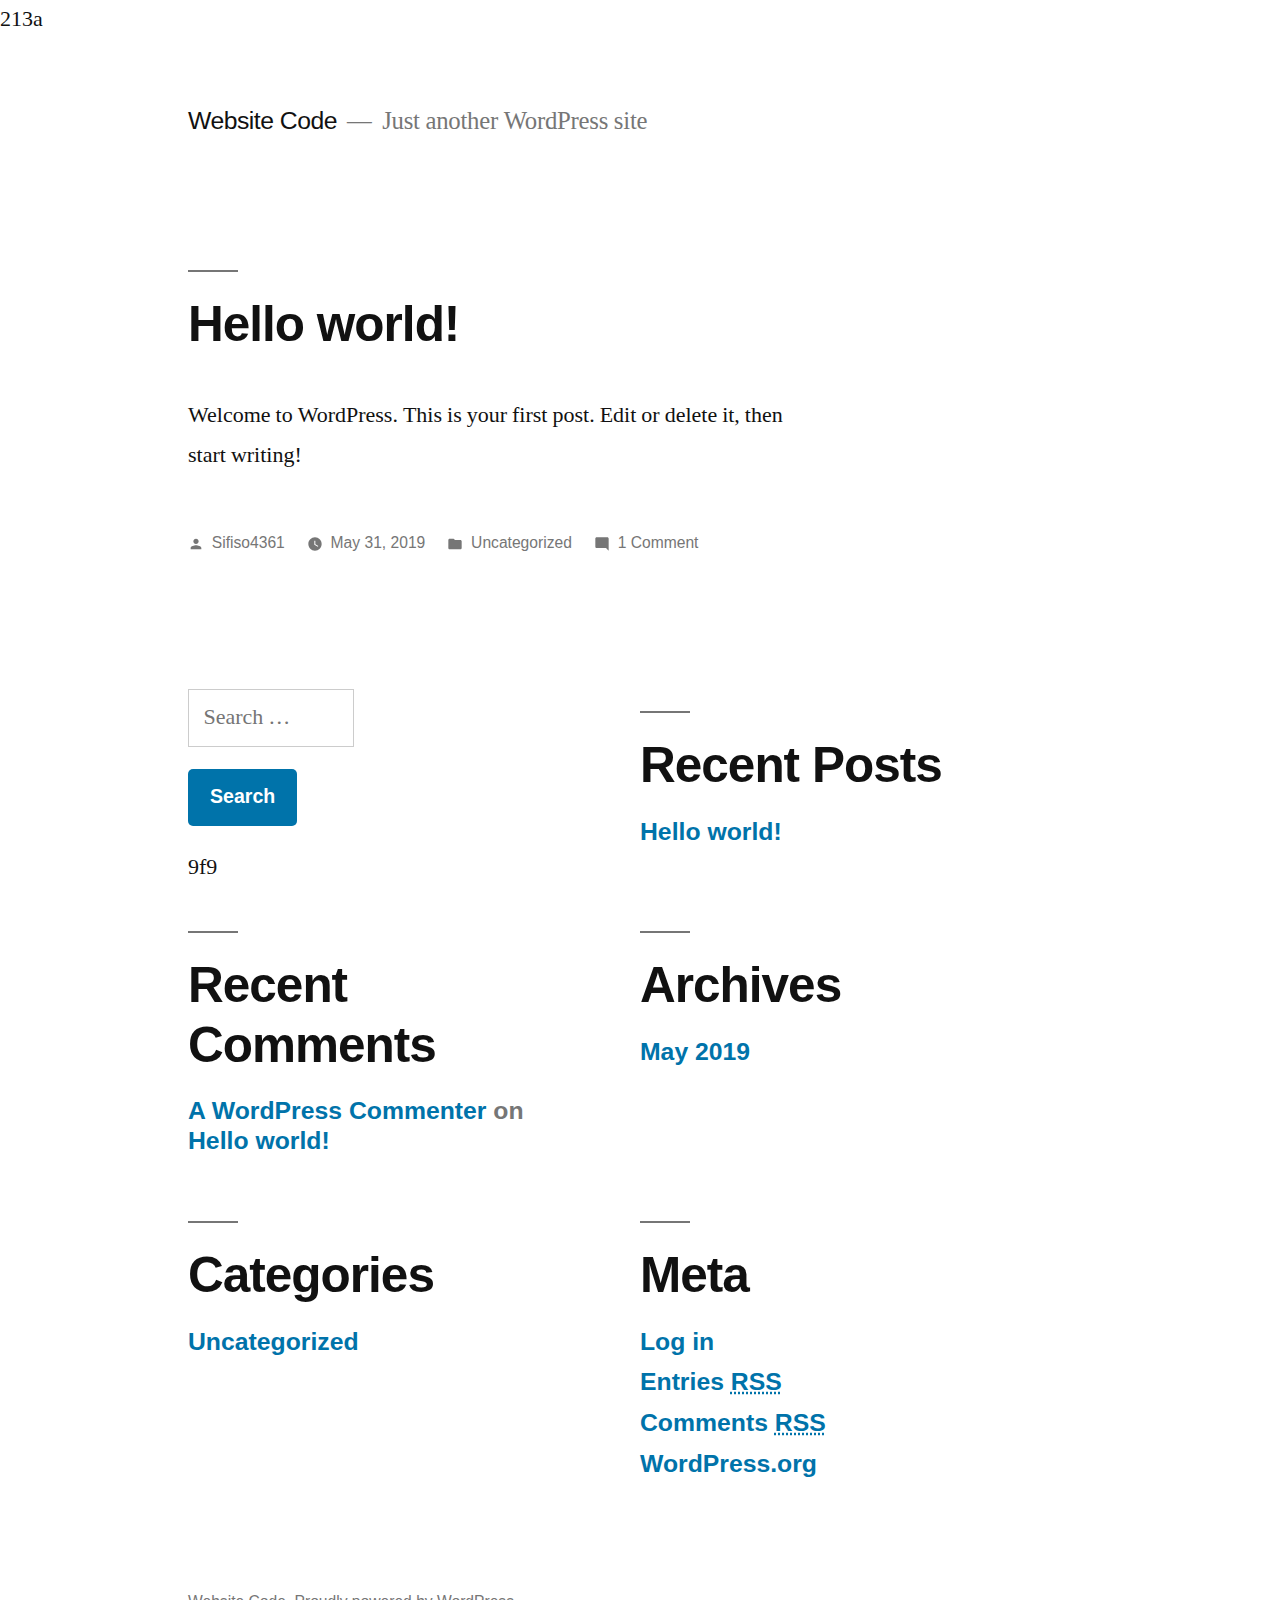
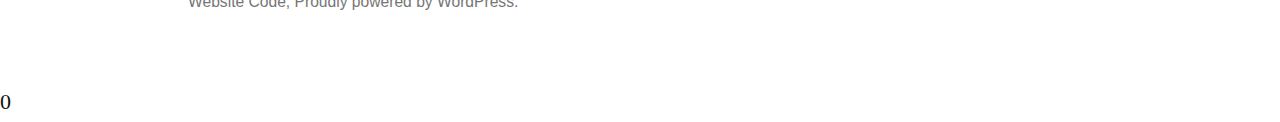
<file: index.html>
213a
<!doctype html>
<html lang="en-US">
<head>
	<meta charset="UTF-8" />
	<meta name="viewport" content="width=device-width, initial-scale=1" />
	<link rel="profile" href="https://gmpg.org/xfn/11" />
	<title>Website Code &#8211; Just another WordPress site</title>
<link rel='dns-prefetch' href='//s.w.org' />
<link rel="alternate" type="application/rss+xml" title="Website Code &raquo; Feed" href="https://sifiso4361.github.io/WebsiteCode/feed/" />
<link rel="alternate" type="application/rss+xml" title="Website Code &raquo; Comments Feed" href="https://sifiso4361.github.io/WebsiteCode/comments/feed/" />
		<script type="text/javascript">
			window._wpemojiSettings = {"baseUrl":"https:\/\/s.w.org\/images\/core\/emoji\/12.0.0-1\/72x72\/","ext":".png","svgUrl":"https:\/\/s.w.org\/images\/core\/emoji\/12.0.0-1\/svg\/","svgExt":".svg","source":{"concatemoji":"https:\/\/sifiso4361.github.io\/WebsiteCode\/wp-includes\/js\/wp-emoji-release.min.js?ver=5.2.1"}};
			!function(a,b,c){function d(a,b){var c=String.fromCharCode;l.clearRect(0,0,k.width,k.height),l.fillText(c.apply(this,a),0,0);var d=k.toDataURL();l.clearRect(0,0,k.width,k.height),l.fillText(c.apply(this,b),0,0);var e=k.toDataURL();return d===e}function e(a){var b;if(!l||!l.fillText)return!1;switch(l.textBaseline="top",l.font="600 32px Arial",a){case"flag":return!(b=d([55356,56826,55356,56819],[55356,56826,8203,55356,56819]))&&(b=d([55356,57332,56128,56423,56128,56418,56128,56421,56128,56430,56128,56423,56128,56447],[55356,57332,8203,56128,56423,8203,56128,56418,8203,56128,56421,8203,56128,56430,8203,56128,56423,8203,56128,56447]),!b);case"emoji":return b=d([55357,56424,55356,57342,8205,55358,56605,8205,55357,56424,55356,57340],[55357,56424,55356,57342,8203,55358,56605,8203,55357,56424,55356,57340]),!b}return!1}function f(a){var c=b.createElement("script");c.src=a,c.defer=c.type="text/javascript",b.getElementsByTagName("head")[0].appendChild(c)}var g,h,i,j,k=b.createElement("canvas"),l=k.getContext&&k.getContext("2d");for(j=Array("flag","emoji"),c.supports={everything:!0,everythingExceptFlag:!0},i=0;i<j.length;i++)c.supports[j[i]]=e(j[i]),c.supports.everything=c.supports.everything&&c.supports[j[i]],"flag"!==j[i]&&(c.supports.everythingExceptFlag=c.supports.everythingExceptFlag&&c.supports[j[i]]);c.supports.everythingExceptFlag=c.supports.everythingExceptFlag&&!c.supports.flag,c.DOMReady=!1,c.readyCallback=function(){c.DOMReady=!0},c.supports.everything||(h=function(){c.readyCallback()},b.addEventListener?(b.addEventListener("DOMContentLoaded",h,!1),a.addEventListener("load",h,!1)):(a.attachEvent("onload",h),b.attachEvent("onreadystatechange",function(){"complete"===b.readyState&&c.readyCallback()})),g=c.source||{},g.concatemoji?f(g.concatemoji):g.wpemoji&&g.twemoji&&(f(g.twemoji),f(g.wpemoji)))}(window,document,window._wpemojiSettings);
		</script>
		<style type="text/css">
img.wp-smiley,
img.emoji {
	display: inline !important;
	border: none !important;
	box-shadow: none !important;
	height: 1em !important;
	width: 1em !important;
	margin: 0 .07em !important;
	vertical-align: -0.1em !important;
	background: none !important;
	padding: 0 !important;
}
</style>
	<link rel='stylesheet' id='wp-block-library-css'  href='https://sifiso4361.github.io/WebsiteCode/wp-includes/css/dist/block-library/style.min.css?ver=5.2.1' type='text/css' media='all' />
<link rel='stylesheet' id='wp-block-library-theme-css'  href='https://sifiso4361.github.io/WebsiteCode/wp-includes/css/dist/block-library/theme.min.css?ver=5.2.1' type='text/css' media='all' />
<link rel='stylesheet' id='twentynineteen-style-css'  href='https://sifiso4361.github.io/WebsiteCode/wp-content/themes/twentynineteen/style.css?ver=1.4' type='text/css' media='all' />
<link rel='stylesheet' id='twentynineteen-print-style-css'  href='https://sifiso4361.github.io/WebsiteCode/wp-content/themes/twentynineteen/print.css?ver=1.4' type='text/css' media='print' />
<link rel='https://api.w.org/' href='https://sifiso4361.github.io/WebsiteCode/wp-json/' />
<link rel="EditURI" type="application/rsd+xml" title="RSD" href="https://sifiso4361.github.io/WebsiteCode/xmlrpc.php?rsd" />
<link rel="wlwmanifest" type="application/wlwmanifest+xml" href="https://sifiso4361.github.io/WebsiteCode/wp-includes/wlwmanifest.xml" /> 
<meta name="generator" content="WordPress 5.2.1" />
		<style type="text/css">.recentcomments a{display:inline !important;padding:0 !important;margin:0 !important;}</style>
		</head>

<body class="home blog wp-embed-responsive hfeed image-filters-enabled">
<div id="page" class="site">
	<a class="skip-link screen-reader-text" href="#content">Skip to content</a>

		<header id="masthead" class="site-header">

			<div class="site-branding-container">
				<div class="site-branding">

								<h1 class="site-title"><a href="https://sifiso4361.github.io/WebsiteCode/" rel="home">Website Code</a></h1>
			
				<p class="site-description">
				Just another WordPress site			</p>
			</div><!-- .site-branding -->
			</div><!-- .site-branding-container -->

					</header><!-- #masthead -->

	<div id="content" class="site-content">

	<section id="primary" class="content-area">
		<main id="main" class="site-main">

		
<article id="post-1" class="post-1 post type-post status-publish format-standard hentry category-uncategorized entry">
	<header class="entry-header">
		<h2 class="entry-title"><a href="https://sifiso4361.github.io/WebsiteCode/2019/05/31/hello-world/" rel="bookmark">Hello world!</a></h2>	</header><!-- .entry-header -->

	
	<div class="entry-content">
		
<p>Welcome to WordPress. This is your first post. Edit or delete it, then start writing!</p>
	</div><!-- .entry-content -->

	<footer class="entry-footer">
		<span class="byline"><svg class="svg-icon" width="16" height="16" aria-hidden="true" role="img" focusable="false" viewbox="0 0 24 24" version="1.1" xmlns="http://www.w3.org/2000/svg" xmlns:xlink="http://www.w3.org/1999/xlink"><path d="M12 12c2.21 0 4-1.79 4-4s-1.79-4-4-4-4 1.79-4 4 1.79 4 4 4zm0 2c-2.67 0-8 1.34-8 4v2h16v-2c0-2.66-5.33-4-8-4z"></path><path d="M0 0h24v24H0z" fill="none"></path></svg><span class="screen-reader-text">Posted by</span><span class="author vcard"><a class="url fn n" href="https://sifiso4361.github.io/WebsiteCode/author/sifiso4361/">Sifiso4361</a></span></span><span class="posted-on"><svg class="svg-icon" width="16" height="16" aria-hidden="true" role="img" focusable="false" xmlns="http://www.w3.org/2000/svg" viewbox="0 0 24 24"><defs><path id="a" d="M0 0h24v24H0V0z"></path></defs><clippath id="b"><use xlink:href="#a" overflow="visible"></use></clippath><path clip-path="url(#b)" d="M12 2C6.5 2 2 6.5 2 12s4.5 10 10 10 10-4.5 10-10S17.5 2 12 2zm4.2 14.2L11 13V7h1.5v5.2l4.5 2.7-.8 1.3z"></path></svg><a href="https://sifiso4361.github.io/WebsiteCode/2019/05/31/hello-world/" rel="bookmark"><time class="entry-date published updated" datetime="2019-05-31T00:33:23+00:00">May 31, 2019</time></a></span><span class="cat-links"><svg class="svg-icon" width="16" height="16" aria-hidden="true" role="img" focusable="false" xmlns="http://www.w3.org/2000/svg" viewbox="0 0 24 24"><path d="M10 4H4c-1.1 0-1.99.9-1.99 2L2 18c0 1.1.9 2 2 2h16c1.1 0 2-.9 2-2V8c0-1.1-.9-2-2-2h-8l-2-2z"></path><path d="M0 0h24v24H0z" fill="none"></path></svg><span class="screen-reader-text">Posted in</span><a href="https://sifiso4361.github.io/WebsiteCode/category/uncategorized/" rel="category tag">Uncategorized</a></span><span class="comments-link"><svg class="svg-icon" width="16" height="16" aria-hidden="true" role="img" focusable="false" viewbox="0 0 24 24" version="1.1" xmlns="http://www.w3.org/2000/svg" xmlns:xlink="http://www.w3.org/1999/xlink"><path d="M21.99 4c0-1.1-.89-2-1.99-2H4c-1.1 0-2 .9-2 2v12c0 1.1.9 2 2 2h14l4 4-.01-18z"></path><path d="M0 0h24v24H0z" fill="none"></path></svg><a href="https://sifiso4361.github.io/WebsiteCode/2019/05/31/hello-world/#comments">1 Comment<span class="screen-reader-text"> on Hello world!</span></a></span>	</footer><!-- .entry-footer -->
</article><!-- #post-1 -->

		</main><!-- .site-main -->
	</section><!-- .content-area -->


	</div><!-- #content -->

	<footer id="colophon" class="site-footer">
		
	<aside class="widget-area" role="complementary" aria-label="Footer">
							<div class="widget-column footer-widget-1">
					<section id="search-2" class="widget widget_search"><form role="search" method="get" class="search-form" action="https://sifiso4361.github.io/WebsiteCode/">
				<label>
					<span class="screen-reader-text">Search for:</span>
					<input type="search" class="search-field" placeholder="Search &hellip;" value="" name="s" />
				</label>
				<input type="submit" class="search-submit" value="Search" />
			</form>
9f9
</section>		<section id="recent-posts-2" class="widget widget_recent_entries">		<h2 class="widget-title">Recent Posts</h2>		<ul>
											<li>
					<a href="https://sifiso4361.github.io/WebsiteCode/2019/05/31/hello-world/">Hello world!</a>
									</li>
					</ul>
		</section><section id="recent-comments-2" class="widget widget_recent_comments"><h2 class="widget-title">Recent Comments</h2><ul id="recentcomments"><li class="recentcomments"><span class="comment-author-link"><a href='https://wordpress.org/' rel='external nofollow' class='url'>A WordPress Commenter</a></span> on <a href="https://sifiso4361.github.io/WebsiteCode/2019/05/31/hello-world/#comment-1">Hello world!</a></li></ul></section><section id="archives-2" class="widget widget_archive"><h2 class="widget-title">Archives</h2>		<ul>
				<li><a href='https://sifiso4361.github.io/WebsiteCode/2019/05/'>May 2019</a></li>
		</ul>
			</section><section id="categories-2" class="widget widget_categories"><h2 class="widget-title">Categories</h2>		<ul>
				<li class="cat-item cat-item-1"><a href="https://sifiso4361.github.io/WebsiteCode/category/uncategorized/">Uncategorized</a>
</li>
		</ul>
			</section><section id="meta-2" class="widget widget_meta"><h2 class="widget-title">Meta</h2>			<ul>
						<li><a href="https://sifiso4361.github.io/WebsiteCode/wp-login.php">Log in</a></li>
			<li><a href="https://sifiso4361.github.io/WebsiteCode/feed/">Entries <abbr title="Really Simple Syndication">RSS</abbr></a></li>
			<li><a href="https://sifiso4361.github.io/WebsiteCode/comments/feed/">Comments <abbr title="Really Simple Syndication">RSS</abbr></a></li>
			<li><a href="https://wordpress.org/" title="Powered by WordPress, state-of-the-art semantic personal publishing platform.">WordPress.org</a></li>			</ul>
			</section>					</div>
					</aside><!-- .widget-area -->

		<div class="site-info">
										<a class="site-name" href="https://sifiso4361.github.io/WebsiteCode/" rel="home">Website Code</a>,
						<a href="https://wordpress.org/" class="imprint">
				Proudly powered by WordPress.			</a>
								</div><!-- .site-info -->
	</footer><!-- #colophon -->

</div><!-- #page -->

<script type='text/javascript' src='https://sifiso4361.github.io/WebsiteCode/wp-includes/js/wp-embed.min.js?ver=5.2.1'></script>
	<script>
	/(trident|msie)/i.test(navigator.userAgent)&&document.getElementById&&window.addEventListener&&window.addEventListener("hashchange",function(){var t,e=location.hash.substring(1);/^[A-z0-9_-]+$/.test(e)&&(t=document.getElementById(e))&&(/^(?:a|select|input|button|textarea)$/i.test(t.tagName)||(t.tabIndex=-1),t.focus())},!1);
	</script>
	
</body>
</html>

0
</file>
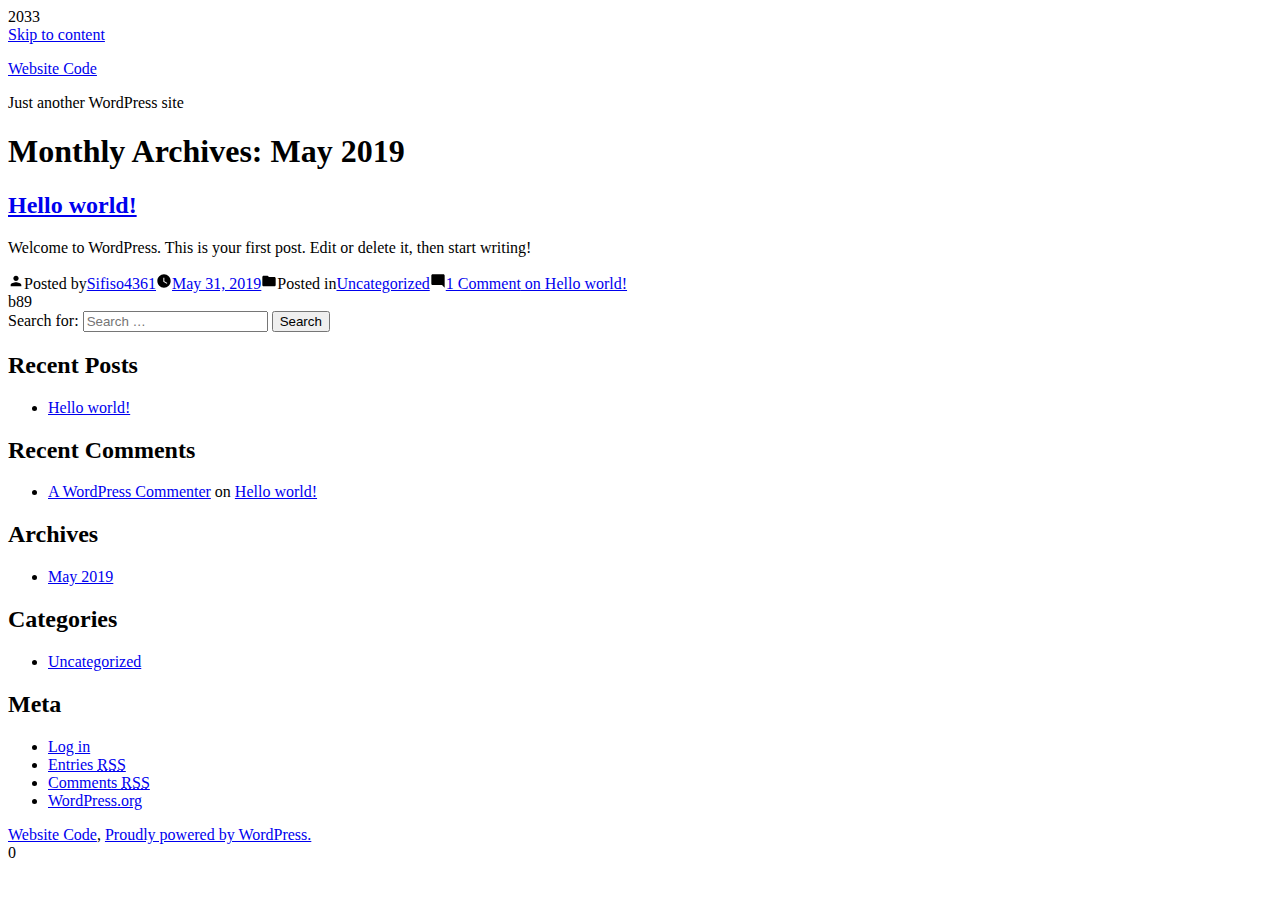
<file: 2019/05/index.html>
2033
<!doctype html>
<html lang="en-US">
<head>
	<meta charset="UTF-8" />
	<meta name="viewport" content="width=device-width, initial-scale=1" />
	<link rel="profile" href="https://gmpg.org/xfn/11" />
	<title>May 2019 &#8211; Website Code</title>
<link rel='dns-prefetch' href='//s.w.org' />
<link rel="alternate" type="application/rss+xml" title="Website Code &raquo; Feed" href="http://localhost/https:/sifiso4361.github.io/WebsiteCode/feed/" />
<link rel="alternate" type="application/rss+xml" title="Website Code &raquo; Comments Feed" href="http://localhost/https:/sifiso4361.github.io/WebsiteCode/comments/feed/" />
		<script type="text/javascript">
			window._wpemojiSettings = {"baseUrl":"https:\/\/s.w.org\/images\/core\/emoji\/12.0.0-1\/72x72\/","ext":".png","svgUrl":"https:\/\/s.w.org\/images\/core\/emoji\/12.0.0-1\/svg\/","svgExt":".svg","source":{"concatemoji":"\/wp-includes\/js\/wp-emoji-release.min.js?ver=5.2.1"}};
			!function(a,b,c){function d(a,b){var c=String.fromCharCode;l.clearRect(0,0,k.width,k.height),l.fillText(c.apply(this,a),0,0);var d=k.toDataURL();l.clearRect(0,0,k.width,k.height),l.fillText(c.apply(this,b),0,0);var e=k.toDataURL();return d===e}function e(a){var b;if(!l||!l.fillText)return!1;switch(l.textBaseline="top",l.font="600 32px Arial",a){case"flag":return!(b=d([55356,56826,55356,56819],[55356,56826,8203,55356,56819]))&&(b=d([55356,57332,56128,56423,56128,56418,56128,56421,56128,56430,56128,56423,56128,56447],[55356,57332,8203,56128,56423,8203,56128,56418,8203,56128,56421,8203,56128,56430,8203,56128,56423,8203,56128,56447]),!b);case"emoji":return b=d([55357,56424,55356,57342,8205,55358,56605,8205,55357,56424,55356,57340],[55357,56424,55356,57342,8203,55358,56605,8203,55357,56424,55356,57340]),!b}return!1}function f(a){var c=b.createElement("script");c.src=a,c.defer=c.type="text/javascript",b.getElementsByTagName("head")[0].appendChild(c)}var g,h,i,j,k=b.createElement("canvas"),l=k.getContext&&k.getContext("2d");for(j=Array("flag","emoji"),c.supports={everything:!0,everythingExceptFlag:!0},i=0;i<j.length;i++)c.supports[j[i]]=e(j[i]),c.supports.everything=c.supports.everything&&c.supports[j[i]],"flag"!==j[i]&&(c.supports.everythingExceptFlag=c.supports.everythingExceptFlag&&c.supports[j[i]]);c.supports.everythingExceptFlag=c.supports.everythingExceptFlag&&!c.supports.flag,c.DOMReady=!1,c.readyCallback=function(){c.DOMReady=!0},c.supports.everything||(h=function(){c.readyCallback()},b.addEventListener?(b.addEventListener("DOMContentLoaded",h,!1),a.addEventListener("load",h,!1)):(a.attachEvent("onload",h),b.attachEvent("onreadystatechange",function(){"complete"===b.readyState&&c.readyCallback()})),g=c.source||{},g.concatemoji?f(g.concatemoji):g.wpemoji&&g.twemoji&&(f(g.twemoji),f(g.wpemoji)))}(window,document,window._wpemojiSettings);
		</script>
		<style type="text/css">
img.wp-smiley,
img.emoji {
	display: inline !important;
	border: none !important;
	box-shadow: none !important;
	height: 1em !important;
	width: 1em !important;
	margin: 0 .07em !important;
	vertical-align: -0.1em !important;
	background: none !important;
	padding: 0 !important;
}
</style>
	<link rel='stylesheet' id='wp-block-library-css'  href='http://localhost/https:/sifiso4361.github.io/WebsiteCode/wp-includes/css/dist/block-library/style.min.css?ver=5.2.1' type='text/css' media='all' />
<link rel='stylesheet' id='wp-block-library-theme-css'  href='http://localhost/https:/sifiso4361.github.io/WebsiteCode/wp-includes/css/dist/block-library/theme.min.css?ver=5.2.1' type='text/css' media='all' />
<link rel='stylesheet' id='twentynineteen-style-css'  href='http://localhost/https:/sifiso4361.github.io/WebsiteCode/wp-content/themes/twentynineteen/style.css?ver=1.4' type='text/css' media='all' />
<link rel='stylesheet' id='twentynineteen-print-style-css'  href='http://localhost/https:/sifiso4361.github.io/WebsiteCode/wp-content/themes/twentynineteen/print.css?ver=1.4' type='text/css' media='print' />
<link rel='https://api.w.org/' href='http://localhost/https:/sifiso4361.github.io/WebsiteCode/wp-json/' />
<link rel="EditURI" type="application/rsd+xml" title="RSD" href="http://localhost/https:/sifiso4361.github.io/WebsiteCode/xmlrpc.php?rsd" />
<link rel="wlwmanifest" type="application/wlwmanifest+xml" href="http://localhost/https:/sifiso4361.github.io/WebsiteCode/wp-includes/wlwmanifest.xml" /> 
<meta name="generator" content="WordPress 5.2.1" />
		<style type="text/css">.recentcomments a{display:inline !important;padding:0 !important;margin:0 !important;}</style>
		</head>

<body class="archive date wp-embed-responsive hfeed image-filters-enabled">
<div id="page" class="site">
	<a class="skip-link screen-reader-text" href="#content">Skip to content</a>

		<header id="masthead" class="site-header">

			<div class="site-branding-container">
				<div class="site-branding">

								<p class="site-title"><a href="http://localhost/https:/sifiso4361.github.io/WebsiteCode/" rel="home">Website Code</a></p>
			
				<p class="site-description">
				Just another WordPress site			</p>
			</div><!-- .site-branding -->
			</div><!-- .site-branding-container -->

					</header><!-- #masthead -->

	<div id="content" class="site-content">

	<section id="primary" class="content-area">
		<main id="main" class="site-main">

		
			<header class="page-header">
				<h1 class="page-title">Monthly Archives: <span class="page-description">May 2019</span></h1>			</header><!-- .page-header -->

			
<article id="post-1" class="post-1 post type-post status-publish format-standard hentry category-uncategorized entry">
	<header class="entry-header">
		<h2 class="entry-title"><a href="http://localhost/https:/sifiso4361.github.io/WebsiteCode/2019/05/31/hello-world/" rel="bookmark">Hello world!</a></h2>	</header><!-- .entry-header -->

	
	<div class="entry-content">
		<p>Welcome to WordPress. This is your first post. Edit or delete it, then start writing!</p>
	</div><!-- .entry-content -->

	<footer class="entry-footer">
		<span class="byline"><svg class="svg-icon" width="16" height="16" aria-hidden="true" role="img" focusable="false" viewbox="0 0 24 24" version="1.1" xmlns="http://www.w3.org/2000/svg" xmlns:xlink="http://www.w3.org/1999/xlink"><path d="M12 12c2.21 0 4-1.79 4-4s-1.79-4-4-4-4 1.79-4 4 1.79 4 4 4zm0 2c-2.67 0-8 1.34-8 4v2h16v-2c0-2.66-5.33-4-8-4z"></path><path d="M0 0h24v24H0z" fill="none"></path></svg><span class="screen-reader-text">Posted by</span><span class="author vcard"><a class="url fn n" href="http://localhost/https:/sifiso4361.github.io/WebsiteCode/author/sifiso4361/">Sifiso4361</a></span></span><span class="posted-on"><svg class="svg-icon" width="16" height="16" aria-hidden="true" role="img" focusable="false" xmlns="http://www.w3.org/2000/svg" viewbox="0 0 24 24"><defs><path id="a" d="M0 0h24v24H0V0z"></path></defs><clippath id="b"><use xlink:href="#a" overflow="visible"></use></clippath><path clip-path="url(#b)" d="M12 2C6.5 2 2 6.5 2 12s4.5 10 10 10 10-4.5 10-10S17.5 2 12 2zm4.2 14.2L11 13V7h1.5v5.2l4.5 2.7-.8 1.3z"></path></svg><a href="http://localhost/https:/sifiso4361.github.io/WebsiteCode/2019/05/31/hello-world/" rel="bookmark"><time class="entry-date published updated" datetime="2019-05-31T00:33:23+00:00">May 31, 2019</time></a></span><span class="cat-links"><svg class="svg-icon" width="16" height="16" aria-hidden="true" role="img" focusable="false" xmlns="http://www.w3.org/2000/svg" viewbox="0 0 24 24"><path d="M10 4H4c-1.1 0-1.99.9-1.99 2L2 18c0 1.1.9 2 2 2h16c1.1 0 2-.9 2-2V8c0-1.1-.9-2-2-2h-8l-2-2z"></path><path d="M0 0h24v24H0z" fill="none"></path></svg><span class="screen-reader-text">Posted in</span><a href="http://localhost/https:/sifiso4361.github.io/WebsiteCode/category/uncategorized/" rel="category tag">Uncategorized</a></span><span class="comments-link"><svg class="svg-icon" width="16" height="16" aria-hidden="true" role="img" focusable="false" viewbox="0 0 24 24" version="1.1" xmlns="http://www.w3.org/2000/svg" xmlns:xlink="http://www.w3.org/1999/xlink"><path d="M21.99 4c0-1.1-.89-2-1.99-2H4c-1.1 0-2 .9-2 2v12c0 1.1.9 2 2 2h14l4 4-.01-18z"></path><path d="M0 0h24v24H0z" fill="none"></path></svg><a href="http://localhost/https:/sifiso4361.github.io/WebsiteCode/2019/05/31/hello-world/#comments">1 Comment<span class="screen-reader-text"> on Hello world!</span></a></span>	</footer><!-- .entry-footer -->
</article><!-- #post-1 -->
		</main><!-- #main -->
	</section><!-- #primary -->


	</div><!-- #content -->

	<footer id="colophon" class="site-footer">
		
	<aside class="widget-area" role="complementary" aria-label="Footer">
							<div class="widget-column footer-widget-1">
					
b89
<section id="search-2" class="widget widget_search"><form role="search" method="get" class="search-form" action="http://localhost/https:/sifiso4361.github.io/WebsiteCode/">
				<label>
					<span class="screen-reader-text">Search for:</span>
					<input type="search" class="search-field" placeholder="Search &hellip;" value="" name="s" />
				</label>
				<input type="submit" class="search-submit" value="Search" />
			</form></section>		<section id="recent-posts-2" class="widget widget_recent_entries">		<h2 class="widget-title">Recent Posts</h2>		<ul>
											<li>
					<a href="http://localhost/https:/sifiso4361.github.io/WebsiteCode/2019/05/31/hello-world/">Hello world!</a>
									</li>
					</ul>
		</section><section id="recent-comments-2" class="widget widget_recent_comments"><h2 class="widget-title">Recent Comments</h2><ul id="recentcomments"><li class="recentcomments"><span class="comment-author-link"><a href='https://wordpress.org/' rel='external nofollow' class='url'>A WordPress Commenter</a></span> on <a href="http://localhost/https:/sifiso4361.github.io/WebsiteCode/2019/05/31/hello-world/#comment-1">Hello world!</a></li></ul></section><section id="archives-2" class="widget widget_archive"><h2 class="widget-title">Archives</h2>		<ul>
				<li><a href='http://localhost/https:/sifiso4361.github.io/WebsiteCode/2019/05/'>May 2019</a></li>
		</ul>
			</section><section id="categories-2" class="widget widget_categories"><h2 class="widget-title">Categories</h2>		<ul>
				<li class="cat-item cat-item-1"><a href="http://localhost/https:/sifiso4361.github.io/WebsiteCode/category/uncategorized/">Uncategorized</a>
</li>
		</ul>
			</section><section id="meta-2" class="widget widget_meta"><h2 class="widget-title">Meta</h2>			<ul>
						<li><a href="http://localhost/https:/sifiso4361.github.io/WebsiteCode/wp-login.php">Log in</a></li>
			<li><a href="http://localhost/https:/sifiso4361.github.io/WebsiteCode/feed/">Entries <abbr title="Really Simple Syndication">RSS</abbr></a></li>
			<li><a href="http://localhost/https:/sifiso4361.github.io/WebsiteCode/comments/feed/">Comments <abbr title="Really Simple Syndication">RSS</abbr></a></li>
			<li><a href="https://wordpress.org/" title="Powered by WordPress, state-of-the-art semantic personal publishing platform.">WordPress.org</a></li>			</ul>
			</section>					</div>
					</aside><!-- .widget-area -->

		<div class="site-info">
										<a class="site-name" href="http://localhost/https:/sifiso4361.github.io/WebsiteCode/" rel="home">Website Code</a>,
						<a href="https://wordpress.org/" class="imprint">
				Proudly powered by WordPress.			</a>
								</div><!-- .site-info -->
	</footer><!-- #colophon -->

</div><!-- #page -->

<script type='text/javascript' src='http://localhost/https:/sifiso4361.github.io/WebsiteCode/wp-includes/js/wp-embed.min.js?ver=5.2.1'></script>
	<script>
	/(trident|msie)/i.test(navigator.userAgent)&&document.getElementById&&window.addEventListener&&window.addEventListener("hashchange",function(){var t,e=location.hash.substring(1);/^[A-z0-9_-]+$/.test(e)&&(t=document.getElementById(e))&&(/^(?:a|select|input|button|textarea)$/i.test(t.tagName)||(t.tabIndex=-1),t.focus())},!1);
	</script>
	
</body>
</html>

0
</file>
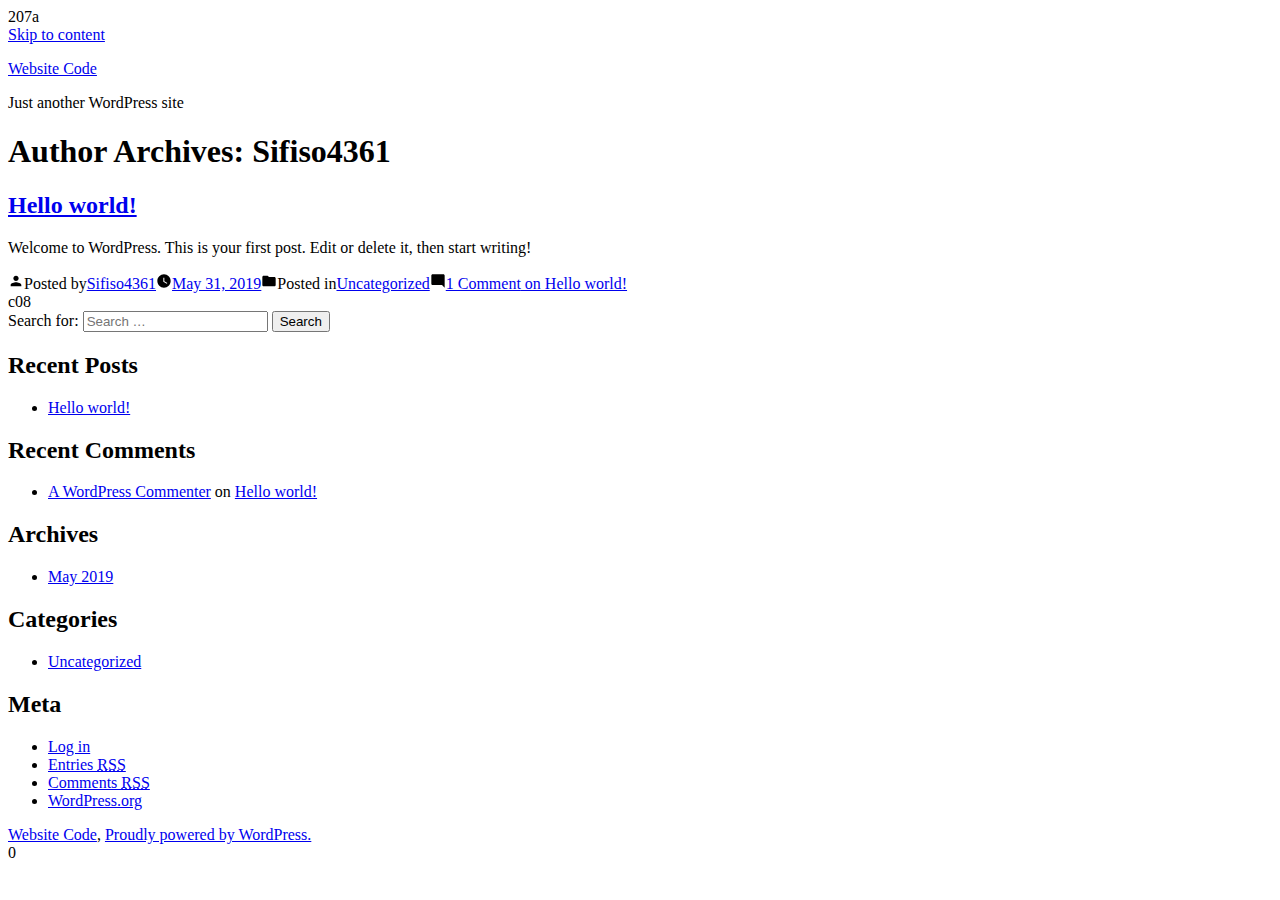
<file: author/sifiso4361/index.html>
207a
<!doctype html>
<html lang="en-US">
<head>
	<meta charset="UTF-8" />
	<meta name="viewport" content="width=device-width, initial-scale=1" />
	<link rel="profile" href="https://gmpg.org/xfn/11" />
	<title>Sifiso4361 &#8211; Website Code</title>
<link rel='dns-prefetch' href='//s.w.org' />
<link rel="alternate" type="application/rss+xml" title="Website Code &raquo; Feed" href="http://localhost/https:/sifiso4361.github.io/WebsiteCode/feed/" />
<link rel="alternate" type="application/rss+xml" title="Website Code &raquo; Comments Feed" href="http://localhost/https:/sifiso4361.github.io/WebsiteCode/comments/feed/" />
<link rel="alternate" type="application/rss+xml" title="Website Code &raquo; Posts by Sifiso4361 Feed" href="http://localhost/https:/sifiso4361.github.io/WebsiteCode/author/sifiso4361/feed/" />
		<script type="text/javascript">
			window._wpemojiSettings = {"baseUrl":"https:\/\/s.w.org\/images\/core\/emoji\/12.0.0-1\/72x72\/","ext":".png","svgUrl":"https:\/\/s.w.org\/images\/core\/emoji\/12.0.0-1\/svg\/","svgExt":".svg","source":{"concatemoji":"\/wp-includes\/js\/wp-emoji-release.min.js?ver=5.2.1"}};
			!function(a,b,c){function d(a,b){var c=String.fromCharCode;l.clearRect(0,0,k.width,k.height),l.fillText(c.apply(this,a),0,0);var d=k.toDataURL();l.clearRect(0,0,k.width,k.height),l.fillText(c.apply(this,b),0,0);var e=k.toDataURL();return d===e}function e(a){var b;if(!l||!l.fillText)return!1;switch(l.textBaseline="top",l.font="600 32px Arial",a){case"flag":return!(b=d([55356,56826,55356,56819],[55356,56826,8203,55356,56819]))&&(b=d([55356,57332,56128,56423,56128,56418,56128,56421,56128,56430,56128,56423,56128,56447],[55356,57332,8203,56128,56423,8203,56128,56418,8203,56128,56421,8203,56128,56430,8203,56128,56423,8203,56128,56447]),!b);case"emoji":return b=d([55357,56424,55356,57342,8205,55358,56605,8205,55357,56424,55356,57340],[55357,56424,55356,57342,8203,55358,56605,8203,55357,56424,55356,57340]),!b}return!1}function f(a){var c=b.createElement("script");c.src=a,c.defer=c.type="text/javascript",b.getElementsByTagName("head")[0].appendChild(c)}var g,h,i,j,k=b.createElement("canvas"),l=k.getContext&&k.getContext("2d");for(j=Array("flag","emoji"),c.supports={everything:!0,everythingExceptFlag:!0},i=0;i<j.length;i++)c.supports[j[i]]=e(j[i]),c.supports.everything=c.supports.everything&&c.supports[j[i]],"flag"!==j[i]&&(c.supports.everythingExceptFlag=c.supports.everythingExceptFlag&&c.supports[j[i]]);c.supports.everythingExceptFlag=c.supports.everythingExceptFlag&&!c.supports.flag,c.DOMReady=!1,c.readyCallback=function(){c.DOMReady=!0},c.supports.everything||(h=function(){c.readyCallback()},b.addEventListener?(b.addEventListener("DOMContentLoaded",h,!1),a.addEventListener("load",h,!1)):(a.attachEvent("onload",h),b.attachEvent("onreadystatechange",function(){"complete"===b.readyState&&c.readyCallback()})),g=c.source||{},g.concatemoji?f(g.concatemoji):g.wpemoji&&g.twemoji&&(f(g.twemoji),f(g.wpemoji)))}(window,document,window._wpemojiSettings);
		</script>
		<style type="text/css">
img.wp-smiley,
img.emoji {
	display: inline !important;
	border: none !important;
	box-shadow: none !important;
	height: 1em !important;
	width: 1em !important;
	margin: 0 .07em !important;
	vertical-align: -0.1em !important;
	background: none !important;
	padding: 0 !important;
}
</style>
	<link rel='stylesheet' id='wp-block-library-css'  href='http://localhost/https:/sifiso4361.github.io/WebsiteCode/wp-includes/css/dist/block-library/style.min.css?ver=5.2.1' type='text/css' media='all' />
<link rel='stylesheet' id='wp-block-library-theme-css'  href='http://localhost/https:/sifiso4361.github.io/WebsiteCode/wp-includes/css/dist/block-library/theme.min.css?ver=5.2.1' type='text/css' media='all' />
<link rel='stylesheet' id='twentynineteen-style-css'  href='http://localhost/https:/sifiso4361.github.io/WebsiteCode/wp-content/themes/twentynineteen/style.css?ver=1.4' type='text/css' media='all' />
<link rel='stylesheet' id='twentynineteen-print-style-css'  href='http://localhost/https:/sifiso4361.github.io/WebsiteCode/wp-content/themes/twentynineteen/print.css?ver=1.4' type='text/css' media='print' />
<link rel='https://api.w.org/' href='http://localhost/https:/sifiso4361.github.io/WebsiteCode/wp-json/' />
<link rel="EditURI" type="application/rsd+xml" title="RSD" href="http://localhost/https:/sifiso4361.github.io/WebsiteCode/xmlrpc.php?rsd" />
<link rel="wlwmanifest" type="application/wlwmanifest+xml" href="http://localhost/https:/sifiso4361.github.io/WebsiteCode/wp-includes/wlwmanifest.xml" /> 
<meta name="generator" content="WordPress 5.2.1" />
		<style type="text/css">.recentcomments a{display:inline !important;padding:0 !important;margin:0 !important;}</style>
		</head>

<body class="archive author author-sifiso4361 author-1 wp-embed-responsive hfeed image-filters-enabled">
<div id="page" class="site">
	<a class="skip-link screen-reader-text" href="#content">Skip to content</a>

		<header id="masthead" class="site-header">

			<div class="site-branding-container">
				<div class="site-branding">

								<p class="site-title"><a href="http://localhost/https:/sifiso4361.github.io/WebsiteCode/" rel="home">Website Code</a></p>
			
				<p class="site-description">
				Just another WordPress site			</p>
			</div><!-- .site-branding -->
			</div><!-- .site-branding-container -->

					</header><!-- #masthead -->

	<div id="content" class="site-content">

	<section id="primary" class="content-area">
		<main id="main" class="site-main">

		
			<header class="page-header">
				<h1 class="page-title">Author Archives: <span class="page-description">Sifiso4361</span></h1>			</header><!-- .page-header -->

			
<article id="post-1" class="post-1 post type-post status-publish format-standard hentry category-uncategorized entry">
	<header class="entry-header">
		<h2 class="entry-title"><a href="http://localhost/https:/sifiso4361.github.io/WebsiteCode/2019/05/31/hello-world/" rel="bookmark">Hello world!</a></h2>	</header><!-- .entry-header -->

	
	<div class="entry-content">
		<p>Welcome to WordPress. This is your first post. Edit or delete it, then start writing!</p>
	</div><!-- .entry-content -->

	<footer class="entry-footer">
		<span class="byline"><svg class="svg-icon" width="16" height="16" aria-hidden="true" role="img" focusable="false" viewbox="0 0 24 24" version="1.1" xmlns="http://www.w3.org/2000/svg" xmlns:xlink="http://www.w3.org/1999/xlink"><path d="M12 12c2.21 0 4-1.79 4-4s-1.79-4-4-4-4 1.79-4 4 1.79 4 4 4zm0 2c-2.67 0-8 1.34-8 4v2h16v-2c0-2.66-5.33-4-8-4z"></path><path d="M0 0h24v24H0z" fill="none"></path></svg><span class="screen-reader-text">Posted by</span><span class="author vcard"><a class="url fn n" href="http://localhost/https:/sifiso4361.github.io/WebsiteCode/author/sifiso4361/">Sifiso4361</a></span></span><span class="posted-on"><svg class="svg-icon" width="16" height="16" aria-hidden="true" role="img" focusable="false" xmlns="http://www.w3.org/2000/svg" viewbox="0 0 24 24"><defs><path id="a" d="M0 0h24v24H0V0z"></path></defs><clippath id="b"><use xlink:href="#a" overflow="visible"></use></clippath><path clip-path="url(#b)" d="M12 2C6.5 2 2 6.5 2 12s4.5 10 10 10 10-4.5 10-10S17.5 2 12 2zm4.2 14.2L11 13V7h1.5v5.2l4.5 2.7-.8 1.3z"></path></svg><a href="http://localhost/https:/sifiso4361.github.io/WebsiteCode/2019/05/31/hello-world/" rel="bookmark"><time class="entry-date published updated" datetime="2019-05-31T00:33:23+00:00">May 31, 2019</time></a></span><span class="cat-links"><svg class="svg-icon" width="16" height="16" aria-hidden="true" role="img" focusable="false" xmlns="http://www.w3.org/2000/svg" viewbox="0 0 24 24"><path d="M10 4H4c-1.1 0-1.99.9-1.99 2L2 18c0 1.1.9 2 2 2h16c1.1 0 2-.9 2-2V8c0-1.1-.9-2-2-2h-8l-2-2z"></path><path d="M0 0h24v24H0z" fill="none"></path></svg><span class="screen-reader-text">Posted in</span><a href="http://localhost/https:/sifiso4361.github.io/WebsiteCode/category/uncategorized/" rel="category tag">Uncategorized</a></span><span class="comments-link"><svg class="svg-icon" width="16" height="16" aria-hidden="true" role="img" focusable="false" viewbox="0 0 24 24" version="1.1" xmlns="http://www.w3.org/2000/svg" xmlns:xlink="http://www.w3.org/1999/xlink"><path d="M21.99 4c0-1.1-.89-2-1.99-2H4c-1.1 0-2 .9-2 2v12c0 1.1.9 2 2 2h14l4 4-.01-18z"></path><path d="M0 0h24v24H0z" fill="none"></path></svg><a href="http://localhost/https:/sifiso4361.github.io/WebsiteCode/2019/05/31/hello-world/#comments">1 Comment<span class="screen-reader-text"> on Hello world!</span></a></span>	</footer><!-- .entry-footer -->
</article><!-- #post-1 -->
		</main><!-- #main -->
	</section><!-- #primary -->


	</div><!-- #content -->

	<footer id="colophon" class="site-footer">
		
c08

	<aside class="widget-area" role="complementary" aria-label="Footer">
							<div class="widget-column footer-widget-1">
					<section id="search-2" class="widget widget_search"><form role="search" method="get" class="search-form" action="http://localhost/https:/sifiso4361.github.io/WebsiteCode/">
				<label>
					<span class="screen-reader-text">Search for:</span>
					<input type="search" class="search-field" placeholder="Search &hellip;" value="" name="s" />
				</label>
				<input type="submit" class="search-submit" value="Search" />
			</form></section>		<section id="recent-posts-2" class="widget widget_recent_entries">		<h2 class="widget-title">Recent Posts</h2>		<ul>
											<li>
					<a href="http://localhost/https:/sifiso4361.github.io/WebsiteCode/2019/05/31/hello-world/">Hello world!</a>
									</li>
					</ul>
		</section><section id="recent-comments-2" class="widget widget_recent_comments"><h2 class="widget-title">Recent Comments</h2><ul id="recentcomments"><li class="recentcomments"><span class="comment-author-link"><a href='https://wordpress.org/' rel='external nofollow' class='url'>A WordPress Commenter</a></span> on <a href="http://localhost/https:/sifiso4361.github.io/WebsiteCode/2019/05/31/hello-world/#comment-1">Hello world!</a></li></ul></section><section id="archives-2" class="widget widget_archive"><h2 class="widget-title">Archives</h2>		<ul>
				<li><a href='http://localhost/https:/sifiso4361.github.io/WebsiteCode/2019/05/'>May 2019</a></li>
		</ul>
			</section><section id="categories-2" class="widget widget_categories"><h2 class="widget-title">Categories</h2>		<ul>
				<li class="cat-item cat-item-1"><a href="http://localhost/https:/sifiso4361.github.io/WebsiteCode/category/uncategorized/">Uncategorized</a>
</li>
		</ul>
			</section><section id="meta-2" class="widget widget_meta"><h2 class="widget-title">Meta</h2>			<ul>
						<li><a href="http://localhost/https:/sifiso4361.github.io/WebsiteCode/wp-login.php">Log in</a></li>
			<li><a href="http://localhost/https:/sifiso4361.github.io/WebsiteCode/feed/">Entries <abbr title="Really Simple Syndication">RSS</abbr></a></li>
			<li><a href="http://localhost/https:/sifiso4361.github.io/WebsiteCode/comments/feed/">Comments <abbr title="Really Simple Syndication">RSS</abbr></a></li>
			<li><a href="https://wordpress.org/" title="Powered by WordPress, state-of-the-art semantic personal publishing platform.">WordPress.org</a></li>			</ul>
			</section>					</div>
					</aside><!-- .widget-area -->

		<div class="site-info">
										<a class="site-name" href="http://localhost/https:/sifiso4361.github.io/WebsiteCode/" rel="home">Website Code</a>,
						<a href="https://wordpress.org/" class="imprint">
				Proudly powered by WordPress.			</a>
								</div><!-- .site-info -->
	</footer><!-- #colophon -->

</div><!-- #page -->

<script type='text/javascript' src='http://localhost/https:/sifiso4361.github.io/WebsiteCode/wp-includes/js/wp-embed.min.js?ver=5.2.1'></script>
	<script>
	/(trident|msie)/i.test(navigator.userAgent)&&document.getElementById&&window.addEventListener&&window.addEventListener("hashchange",function(){var t,e=location.hash.substring(1);/^[A-z0-9_-]+$/.test(e)&&(t=document.getElementById(e))&&(/^(?:a|select|input|button|textarea)$/i.test(t.tagName)||(t.tabIndex=-1),t.focus())},!1);
	</script>
	
</body>
</html>

0
</file>
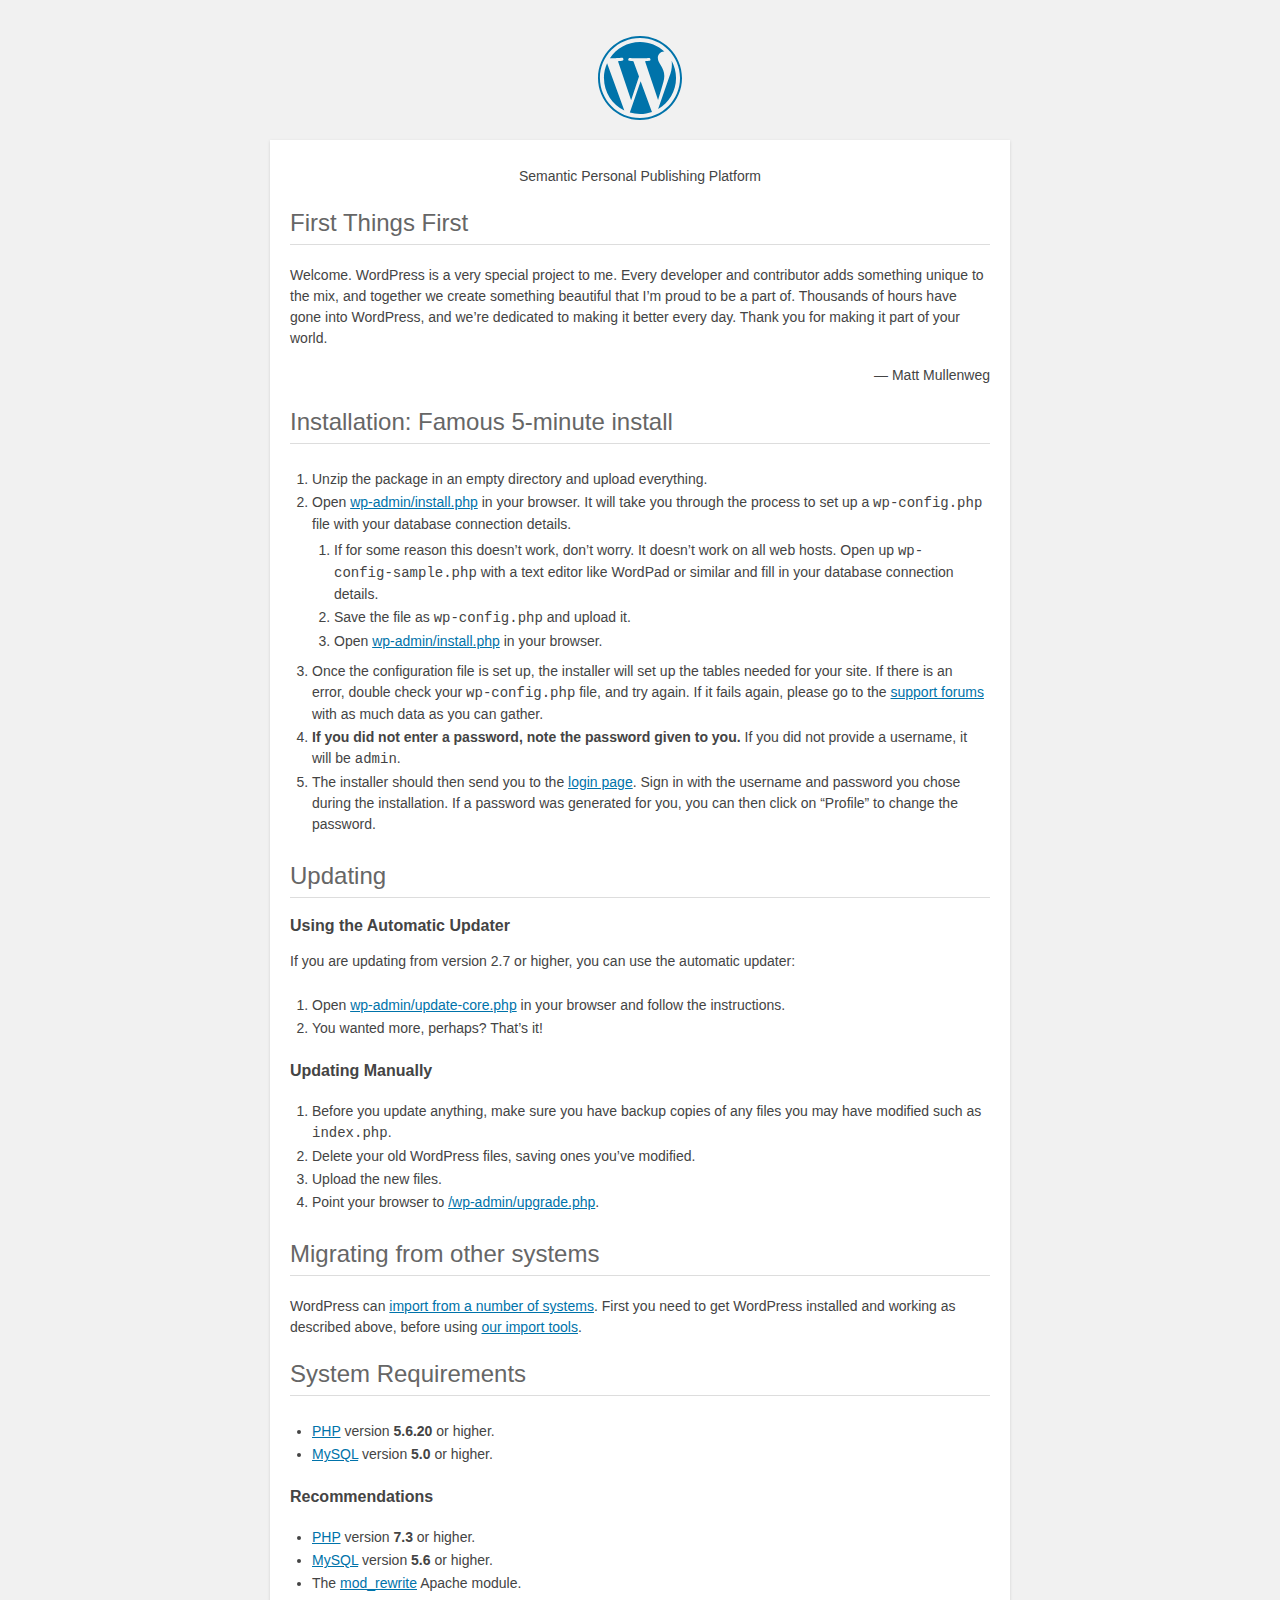
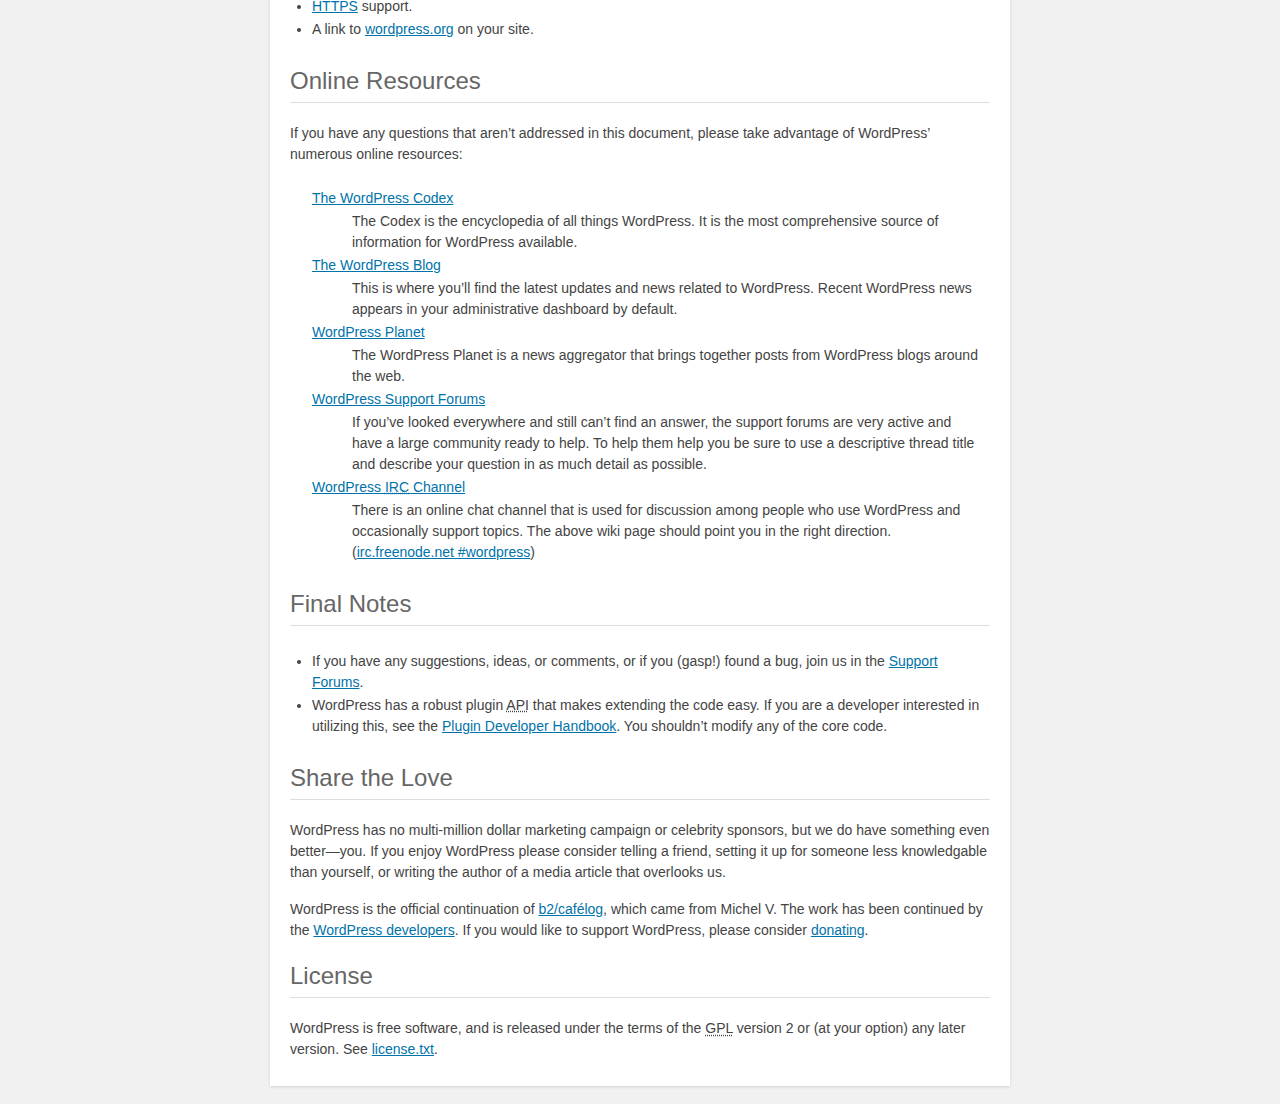
<file: readme.html>
<!DOCTYPE html>
<html lang="en">
<head>
	<meta name="viewport" content="width=device-width" />
	<meta http-equiv="Content-Type" content="text/html; charset=utf-8" />
	<title>WordPress &#8250; ReadMe</title>
	<link rel="stylesheet" href="wp-admin/css/install.css?ver=20100228" type="text/css" />
</head>
<body>
<h1 id="logo">
	<a href="https://wordpress.org/"><img alt="WordPress" src="wp-admin/images/wordpress-logo.png" /></a>
</h1>
<p style="text-align: center">Semantic Personal Publishing Platform</p>

<h2>First Things First</h2>
<p>Welcome. WordPress is a very special project to me. Every developer and contributor adds something unique to the mix, and together we create something beautiful that I&#8217;m proud to be a part of. Thousands of hours have gone into WordPress, and we&#8217;re dedicated to making it better every day. Thank you for making it part of your world.</p>
<p style="text-align: right">&#8212; Matt Mullenweg</p>

<h2>Installation: Famous 5-minute install</h2>
<ol>
	<li>Unzip the package in an empty directory and upload everything.</li>
	<li>Open <span class="file"><a href="wp-admin/install.php">wp-admin/install.php</a></span> in your browser. It will take you through the process to set up a <code>wp-config.php</code> file with your database connection details.
		<ol>
			<li>If for some reason this doesn&#8217;t work, don&#8217;t worry. It doesn&#8217;t work on all web hosts. Open up <code>wp-config-sample.php</code> with a text editor like WordPad or similar and fill in your database connection details.</li>
			<li>Save the file as <code>wp-config.php</code> and upload it.</li>
			<li>Open <span class="file"><a href="wp-admin/install.php">wp-admin/install.php</a></span> in your browser.</li>
		</ol>
	</li>
	<li>Once the configuration file is set up, the installer will set up the tables needed for your site. If there is an error, double check your <code>wp-config.php</code> file, and try again. If it fails again, please go to the <a href="https://wordpress.org/support/forums/" title="WordPress support">support forums</a> with as much data as you can gather.</li>
	<li><strong>If you did not enter a password, note the password given to you.</strong> If you did not provide a username, it will be <code>admin</code>.</li>
	<li>The installer should then send you to the <a href="wp-login.php">login page</a>. Sign in with the username and password you chose during the installation. If a password was generated for you, you can then click on &#8220;Profile&#8221; to change the password.</li>
</ol>

<h2>Updating</h2>
<h3>Using the Automatic Updater</h3>
<p>If you are updating from version 2.7 or higher, you can use the automatic updater:</p>
<ol>
	<li>Open <span class="file"><a href="wp-admin/update-core.php">wp-admin/update-core.php</a></span> in your browser and follow the instructions.</li>
	<li>You wanted more, perhaps? That&#8217;s it!</li>
</ol>

<h3>Updating Manually</h3>
<ol>
	<li>Before you update anything, make sure you have backup copies of any files you may have modified such as <code>index.php</code>.</li>
	<li>Delete your old WordPress files, saving ones you&#8217;ve modified.</li>
	<li>Upload the new files.</li>
	<li>Point your browser to <span class="file"><a href="wp-admin/upgrade.php">/wp-admin/upgrade.php</a>.</span></li>
</ol>

<h2>Migrating from other systems</h2>
<p>WordPress can <a href="https://codex.wordpress.org/Importing_Content">import from a number of systems</a>. First you need to get WordPress installed and working as described above, before using <a href="wp-admin/import.php" title="Import to WordPress">our import tools</a>.</p>

<h2>System Requirements</h2>
<ul>
	<li><a href="https://secure.php.net/">PHP</a> version <strong>5.6.20</strong> or higher.</li>
	<li><a href="https://www.mysql.com/">MySQL</a> version <strong>5.0</strong> or higher.</li>
</ul>

<h3>Recommendations</h3>
<ul>
	<li><a href="https://secure.php.net/">PHP</a> version <strong>7.3</strong> or higher.</li>
	<li><a href="https://www.mysql.com/">MySQL</a> version <strong>5.6</strong> or higher.</li>
	<li>The <a href="https://httpd.apache.org/docs/2.2/mod/mod_rewrite.html">mod_rewrite</a> Apache module.</li>
	<li><a href="https://wordpress.org/news/2016/12/moving-toward-ssl/">HTTPS</a> support.</li>
	<li>A link to <a href="https://wordpress.org/">wordpress.org</a> on your site.</li>
</ul>

<h2>Online Resources</h2>
<p>If you have any questions that aren&#8217;t addressed in this document, please take advantage of WordPress&#8217; numerous online resources:</p>
<dl>
	<dt><a href="https://codex.wordpress.org/">The WordPress Codex</a></dt>
		<dd>The Codex is the encyclopedia of all things WordPress. It is the most comprehensive source of information for WordPress available.</dd>
	<dt><a href="https://wordpress.org/news/">The WordPress Blog</a></dt>
		<dd>This is where you&#8217;ll find the latest updates and news related to WordPress. Recent WordPress news appears in your administrative dashboard by default.</dd>
	<dt><a href="https://planet.wordpress.org/">WordPress Planet</a></dt>
		<dd>The WordPress Planet is a news aggregator that brings together posts from WordPress blogs around the web.</dd>
	<dt><a href="https://wordpress.org/support/forums/">WordPress Support Forums</a></dt>
		<dd>If you&#8217;ve looked everywhere and still can&#8217;t find an answer, the support forums are very active and have a large community ready to help. To help them help you be sure to use a descriptive thread title and describe your question in as much detail as possible.</dd>
	<dt><a href="https://codex.wordpress.org/IRC">WordPress <abbr title="Internet Relay Chat">IRC</abbr> Channel</a></dt>
		<dd>There is an online chat channel that is used for discussion among people who use WordPress and occasionally support topics. The above wiki page should point you in the right direction. (<a href="irc://irc.freenode.net/wordpress">irc.freenode.net #wordpress</a>)</dd>
</dl>

<h2>Final Notes</h2>
<ul>
	<li>If you have any suggestions, ideas, or comments, or if you (gasp!) found a bug, join us in the <a href="https://wordpress.org/support/forums/">Support Forums</a>.</li>
	<li>WordPress has a robust plugin <abbr title="application programming interface">API</abbr> that makes extending the code easy. If you are a developer interested in utilizing this, see the <a href="https://developer.wordpress.org/plugins/">Plugin Developer Handbook</a>. You shouldn&#8217;t modify any of the core code.</li>
</ul>

<h2>Share the Love</h2>
<p>WordPress has no multi-million dollar marketing campaign or celebrity sponsors, but we do have something even better&#8212;you. If you enjoy WordPress please consider telling a friend, setting it up for someone less knowledgable than yourself, or writing the author of a media article that overlooks us.</p>

<p>WordPress is the official continuation of <a href="http://cafelog.com/">b2/caf&#233;log</a>, which came from Michel V. The work has been continued by the <a href="https://wordpress.org/about/">WordPress developers</a>. If you would like to support WordPress, please consider <a href="https://wordpress.org/donate/" title="Donate to WordPress">donating</a>.</p>

<h2>License</h2>
<p>WordPress is free software, and is released under the terms of the <abbr title="GNU General Public License">GPL</abbr> version 2 or (at your option) any later version. See <a href="license.txt">license.txt</a>.</p>

</body>
</html>
</file>
<file: wp-admin/css/install.css>
html {
	background: #f1f1f1;
	margin: 0 20px;
}

body {
	background: #fff;
	color: #444;
	font-family: -apple-system, BlinkMacSystemFont, "Segoe UI", Roboto, Oxygen-Sans, Ubuntu, Cantarell, "Helvetica Neue", sans-serif;
	margin: 140px auto 25px;
	padding: 20px 20px 10px 20px;
	max-width: 700px;
	-webkit-font-smoothing: subpixel-antialiased;
	box-shadow: 0 1px 3px rgba(0, 0, 0, 0.13);
}

a {
	color: #0073aa;
}

a:hover,
a:active {
	color: #00a0d2;
}

a:focus {
	color: #124964;
	box-shadow:
		0 0 0 1px #5b9dd9,
		0 0 2px 1px rgba(30, 140, 190, 0.8);
}

.ie8 a:focus {
	outline: #5b9dd9 solid 1px;
}

h1, h2 {
	border-bottom: 1px solid #ddd;
	clear: both;
	color: #666;
	font-size: 24px;
	padding: 0;
	padding-bottom: 7px;
	font-weight: 400;
}

h3 {
	font-size: 16px;
}

p, li, dd, dt {
	padding-bottom: 2px;
	font-size: 14px;
	line-height: 1.5;
}

code, .code {
	font-family: Consolas, Monaco, monospace;
}

ul, ol, dl {
	padding: 5px 5px 5px 22px;
}

a img {
	border: 0
}
abbr {
	border: 0;
	font-variant: normal;
}

fieldset {
	border: 0;
	padding: 0;
	margin: 0;
}

label {
	cursor: pointer;
}

#logo {
	margin: 6px 0 14px 0;
	padding: 0 0 7px 0;
	border-bottom: none;
	text-align: center
}
#logo a {
	background-image: url(../images/w-logo-blue.png?ver=20131202);
	background-image: none, url(../images/wordpress-logo.svg?ver=20131107);
	background-size: 84px;
	background-position: center top;
	background-repeat: no-repeat;
	color: #444; /* same as login.css */
	height: 84px;
	font-size: 20px;
	font-weight: 400;
	line-height: 1.3em;
	margin: -130px auto 25px;
	padding: 0;
	text-decoration: none;
	width: 84px;
	text-indent: -9999px;
	outline: none;
	overflow: hidden;
	display: block;
}

.step {
	margin: 20px 0 15px;
}
.step, th {
	text-align: left;
	padding: 0;
}
.language-chooser.wp-core-ui .step .button.button-large {
	height: 36px;
	font-size: 14px;
	line-height: 33px;
	vertical-align: middle;
}
textarea {
	border: 1px solid #ddd;
	font-family: -apple-system, BlinkMacSystemFont, "Segoe UI", Roboto, Oxygen-Sans, Ubuntu, Cantarell, "Helvetica Neue", sans-serif;
	width: 100%;
	box-sizing: border-box;
}

.form-table {
	border-collapse: collapse;
	margin-top: 1em;
	width: 100%;
}

.form-table td {
	margin-bottom: 9px;
	padding: 10px 20px 10px 0;
	font-size: 14px;
	vertical-align: top
}

.form-table th {
	font-size: 14px;
	text-align: left;
	padding: 10px 20px 10px 0;
	width: 140px;
	vertical-align: top;
}

.form-table code {
	line-height: 18px;
	font-size: 14px;
}

.form-table p {
	margin: 4px 0 0 0;
	font-size: 11px;
}

.form-table input {
	line-height: 20px;
	font-size: 15px;
	padding: 3px 5px;
	border: 1px solid #ddd;
	box-shadow: inset 0 1px 2px rgba(0, 0, 0, 0.07);
}

input,
submit {
	font-family: -apple-system, BlinkMacSystemFont, "Segoe UI", Roboto, Oxygen-Sans, Ubuntu, Cantarell, "Helvetica Neue", sans-serif;
}

.form-table input[type=text],
.form-table input[type=email],
.form-table input[type=url],
.form-table input[type=password] {
	width: 206px;
}

.form-table th p {
	font-weight: 400;
}

.form-table.install-success th,
.form-table.install-success td {
	vertical-align: middle;
	padding: 16px 20px 16px 0;
}

.form-table.install-success td p {
	margin: 0;
	font-size: 14px;
}

.form-table.install-success td code {
	margin: 0;
	font-size: 18px;
}

#error-page {
	margin-top: 50px;
}

#error-page p {
	font-size: 14px;
	line-height: 18px;
	margin: 25px 0 20px;
}

#error-page code, .code {
	font-family: Consolas, Monaco, monospace;
}

.wp-hide-pw > .dashicons {
	line-height: inherit;
}

#pass-strength-result {
	background-color: #eee;
	border: 1px solid #ddd;
	color: #23282d;
	margin: -2px 5px 5px 0px;
	padding: 3px 5px;
	text-align: center;
	width: 218px;
	box-sizing: border-box;
	opacity: 0;
}

#pass-strength-result.short {
	background-color: #f1adad;
	border-color: #e35b5b;
	opacity: 1;
}

#pass-strength-result.bad {
	background-color: #fbc5a9;
	border-color: #f78b53;
	opacity: 1;
}

#pass-strength-result.good {
	background-color: #ffe399;
	border-color: #ffc733;
	opacity: 1;
}

#pass-strength-result.strong {
	background-color: #c1e1b9;
	border-color: #83c373;
	opacity: 1;
}

#pass1.short, #pass1-text.short {
	border-color: #e35b5b;
}

#pass1.bad, #pass1-text.bad {
	border-color: #f78b53;
}

#pass1.good, #pass1-text.good {
	border-color: #ffc733;
}

#pass1.strong, #pass1-text.strong {
	border-color: #83c373;
}

.pw-weak {
	display: none;
}

.message {
	border-left: 4px solid #dc3232;
	padding: .7em .6em;
	background-color: #fbeaea;
}

/* rtl:ignore */
#dbname,
#uname,
#pwd,
#dbhost,
#prefix,
#user_login,
#admin_email,
#pass1,
#pass2 {
	direction: ltr;
}

#pass1-text,
.show-password #pass1 {
	display: none;
}

.show-password #pass1-text
{
	display: inline-block;
}

.form-table span.description.important {
	font-size: 12px;
}


/* localization */
body.rtl,
.rtl textarea,
.rtl input,
.rtl submit {
	font-family: Tahoma, sans-serif;
}

:lang(he-il) body.rtl,
:lang(he-il) .rtl textarea,
:lang(he-il) .rtl input,
:lang(he-il) .rtl submit {
	font-family: Arial, sans-serif;
}

@media only screen and (max-width: 799px) {
	body {
		margin-top: 115px;
	}
	#logo a {
		margin: -125px auto 30px;
	}
}

@media screen and (max-width: 782px) {

	.form-table {
		margin-top: 0;
	}

	.form-table th,
	.form-table td {
		display: block;
		width: auto;
		vertical-align: middle;
	}

	.form-table th {
		padding: 20px 0 0;
	}

	.form-table td {
		padding: 5px 0;
		border: 0;
		margin: 0;
	}

	textarea,
	input {
		font-size: 16px;
	}

	.form-table td input[type="text"],
	.form-table td input[type="email"],
	.form-table td input[type="url"],
	.form-table td input[type="password"],
	.form-table td select,
	.form-table td textarea,
	.form-table span.description {
		width: 100%;
		font-size: 16px;
		line-height: 1.5;
		padding: 7px 10px;
		display: block;
		max-width: none;
		box-sizing: border-box;
	}

}

body.language-chooser {
	max-width: 300px;
}

.language-chooser select {
	padding: 8px;
	width: 100%;
	display: block;
	border: 1px solid #ddd;
	background-color: #fff;
	color: #32373c;
	font-size: 16px;
	font-family: Arial, sans-serif;
	font-weight: 400;
}

.language-chooser p {
	text-align: right;
}

.screen-reader-input,
.screen-reader-text {
	border: 0;
	clip: rect(1px, 1px, 1px, 1px);
	-webkit-clip-path: inset(50%);
	clip-path: inset(50%);
	height: 1px;
	margin: -1px;
	overflow: hidden;
	padding: 0;
	position: absolute;
	width: 1px;
	word-wrap: normal !important;
}

.spinner {
	background: url(../images/spinner.gif) no-repeat;
	background-size: 20px 20px;
	visibility: hidden;
	opacity: 0.7;
	filter: alpha(opacity=70);
	width: 20px;
	height: 20px;
	margin: 2px 5px 0;
}

.step .spinner {
	display: inline-block;
	vertical-align: middle;
	margin-right: 15px;
}

.button.hide-if-no-js,
.hide-if-no-js {
	display: none;
}

/**
 * HiDPI Displays
 */
@media print,
  (-webkit-min-device-pixel-ratio: 1.25),
  (min-resolution: 120dpi) {

	.spinner {
		background-image: url(../images/spinner-2x.gif);
	}

}
</file>
